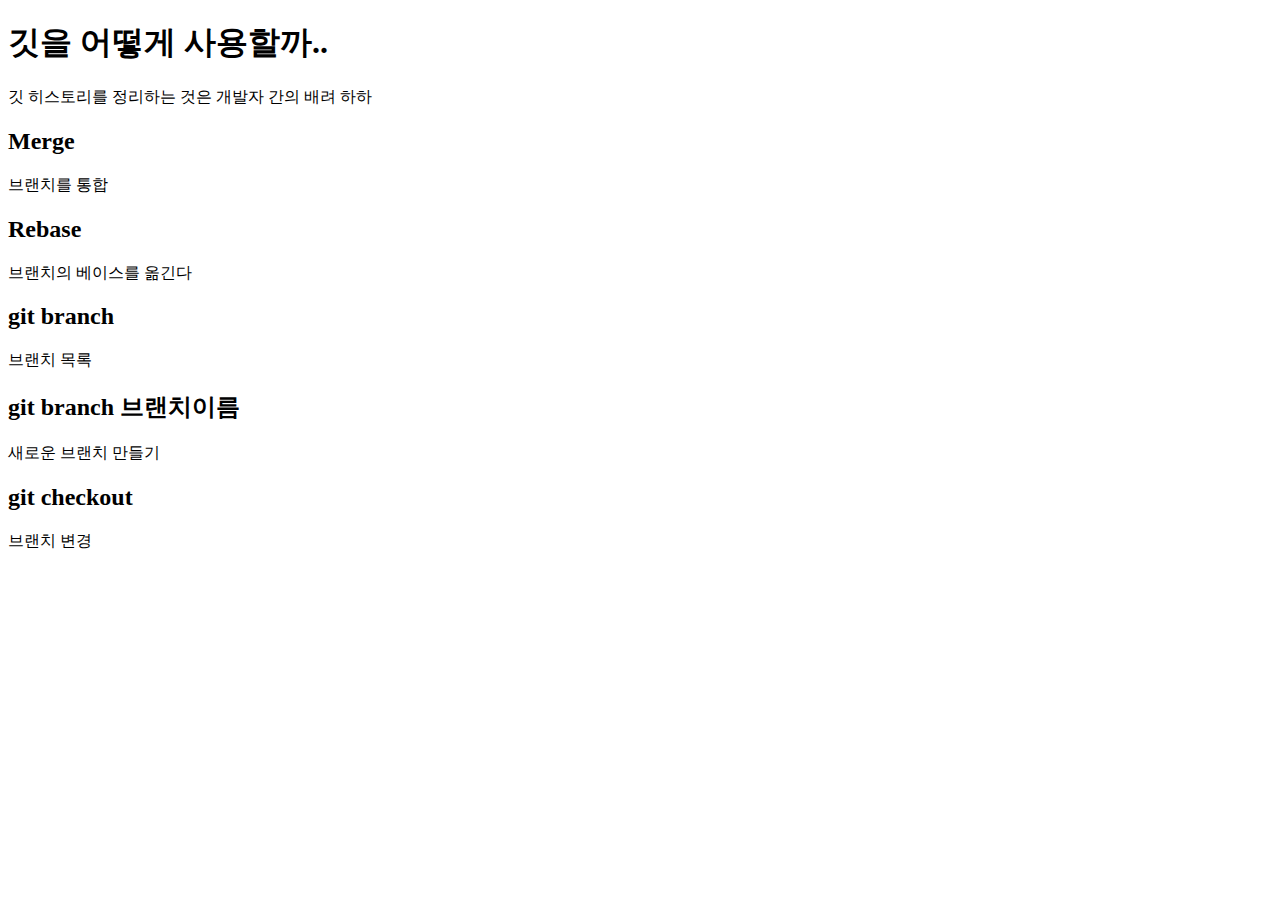
<file: index.html>
<!doctype html>
<html lang="en">
<head>
    <meta charset="UTF-8">
    <meta name="viewport"
          content="width=device-width, user-scalable=no, initial-scale=1.0, maximum-scale=1.0, minimum-scale=1.0">
    <meta http-equiv="X-UA-Compatible" content="ie=edge">
    <title>깃 사용법</title>
</head>

<body>
    <h1>깃을 어떻게 사용할까..</h1>
    <p>깃 히스토리를 정리하는 것은 개발자 간의 배려 하하</p>

    <section>
        <h2>Merge</h2>
        <p>브랜치를 통합</p>
    </section>

    <section>
        <h2>Rebase</h2>
        <p>브랜치의 베이스를 옮긴다</p>
    </section>

    <section>
        <h2>git branch</h2>
        <p>브랜치 목록</p>
    </section>

    <section>
        <h2>git branch 브랜치이름</h2>
        <p>새로운 브랜치 만들기</p>
    </section>

    <section>
        <h2>git checkout</h2>
        <p>브랜치 변경</p>
    </section>
</body>
</html>
</file>
